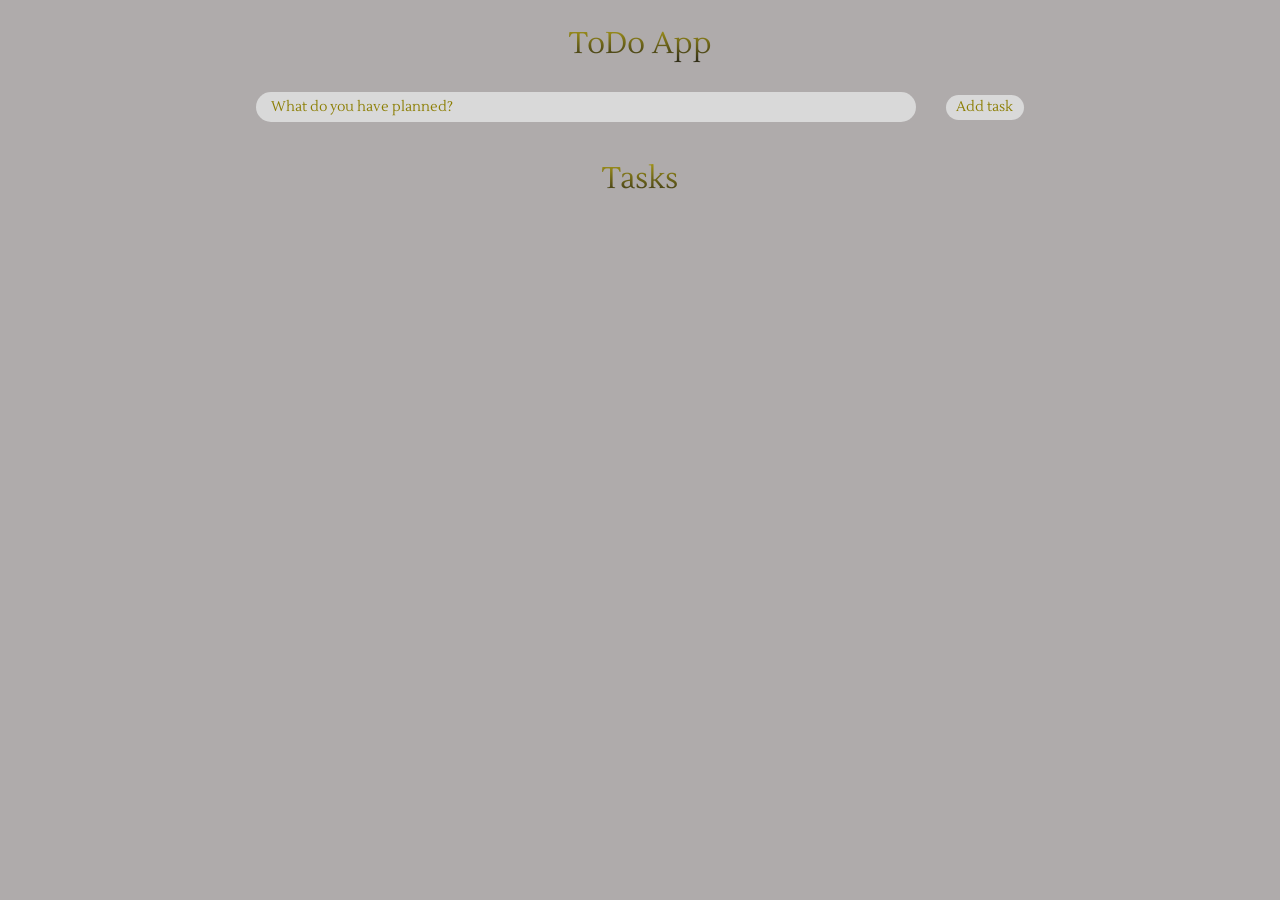
<file: To Do App/index.html>
<!DOCTYPE html>
<html lang="en">
<head>
	<meta charset="UTF-8">
	<meta name="viewport" content="width=device-width, initial-scale=1.0">
	<link rel="stylesheet" href="style.css">
	<title>ToDo App</title>
</head>
<body>
	<header>
		<p id="title">ToDo App</p>
		<form id="new-task-form">
			<input type="text" id="new-task-input" placeholder="What do you have planned?">
			<input type="submit" id="new-task-submit" value="Add task">
		</form>
	</header>
	<main>
		<section class="task-list">
			<p id="second__title">Tasks</p>
			<div id="tasks">
				<!--<div class="task">
					<div class="content">
						<input type="text" class="text" value="My shiny task" readonly>
					</div>
					<div class="actions">
						<button class="Edit">Edit</button>
						<button class="Delete">Delete</button>
					</div>
				</div> -->
			</div>
		</section>
	</main>
<script src="script.js"></script>
</body>
</html>
</file>
<file: To Do App/style.css>
@import url('https://fonts.googleapis.com/css2?family=Lustria&display=swap" rel="stylesheet');
*{
	box-sizing: border-box;
	margin: 0;
	font-family: 'Lustria', serif;
}
body{
	background: #AFABAB;;
}
#title{
	font-size: 30px;
	text-align: center;
	margin-top: 24px;
	margin-bottom: 29px;
	background: linear-gradient(#8B7D00 -92%, #B8A81A -5.16%, #1E1D17 110.05%);
	-webkit-background-clip: text;
	-webkit-text-fill-color: transparent;
	background-clip: text;
	text-fill-color: transparent;
}
#new-task-form{
	width: 60%;
	display: flex;
	margin: 0 auto;
	justify-content: space-around;
	align-items: center;
}
#new-task-input{
	width: 721px;
	height: 30px;
	background: #D9D9D9;
	border: none;
	outline: none;
	border-radius: 50px;
	font-size: 14px;
	padding: 15px;
	margin-right: 30px;
	color: #8B7D00;
}
input::-webkit-input-placeholder{
	color: #8B7D00;
}
#new-task-submit{
	vertical-align: middle;
	width: 85px;
	height: 25px;
	border: none;
	outline: none;
	border-radius: 50px;
	font-size: 14px;
	background: #D9D9D9;
	color: #8B7D00;
}
#second__title{
	text-align: center;
	font-size: 30px;
	margin-top: 37px;
	margin-bottom: 22px;
	background: linear-gradient(#8B7D00 -92%, #B8A81A -5.16%, #1E1D17 110.05%);
	-webkit-background-clip: text;
	-webkit-text-fill-color: transparent;
	background-clip: text;
	text-fill-color: transparent;
}

.task{
	display: flex;
	width: 60%;
	margin: 0 auto;
	align-items: center;
	justify-content: space-around;
	padding-bottom: 25px;
}
.content{
	width: 721px;
	height: 35px;
	background: #D9D9D9;
	outline: none;
	border-radius: 50px;
	margin-right: 15px;
}
.content input{
	width: 100%;
	padding-top: 7.5px;
	padding-left: 10px;
	background: #D9D9D9;
	border-radius: 50px;
	outline: none;
	border: none;
	color: #8B7D00;
	font-size: 14px;
}
.actions{
	display: flex;
	align-items: center;
}
.Edit{
	width: 47px;
	height: 29px;
	border: none;
	outline: none;
	background: #D9D9D9;
	border-radius: 50px;
	color: #8B7D00;
	font-size: 14px;
}
.Delete{
	margin-left: 10px;
	width: 61px;
	height: 29px;
	border: none;
	outline: none;
	background: #D9D9D9;
	border-radius: 50px;
	color: #8B7D00;
	font-size: 14px;
}

@media (max-width: 1250px) {
	#title{
		font-size: 45px;
		margin-bottom: 35px;
	}
	#second__title{
		font-size: 40px;
		margin-top: 30px;
		margin-bottom: 44px;
	}
	#new-task-form{
		width: 90%;
	}
	#new-task-input{
		height: 44px;
		font-size: 15px;
		padding: 10px 0px 10px 10px;
	}
	#new-task-submit{
		height: 44px;
		padding-left: 15px;
		padding-right: 15px;
		font-size: 15px;
	}
	.task{
		width: 90%;
	}
	.content input{
		padding-bottom: 4px;
		padding-left: 15px;
		padding-right: 15px;
		font-size: 18px;
	}
	.text{
		width: 100%;
	}
	.Edit{
		display: flex;
		justify-content: center;
		align-items: center;
		width: 55px;
		height: 39px;
		font-size: 18px;
	}
	.Delete{
		width: 70px;
		height: 39px;
		font-size: 18px;
	}
}
@media (max-width: 355px){
	#new-task-input{
		font-size: 12px;
	}
}
</file>
